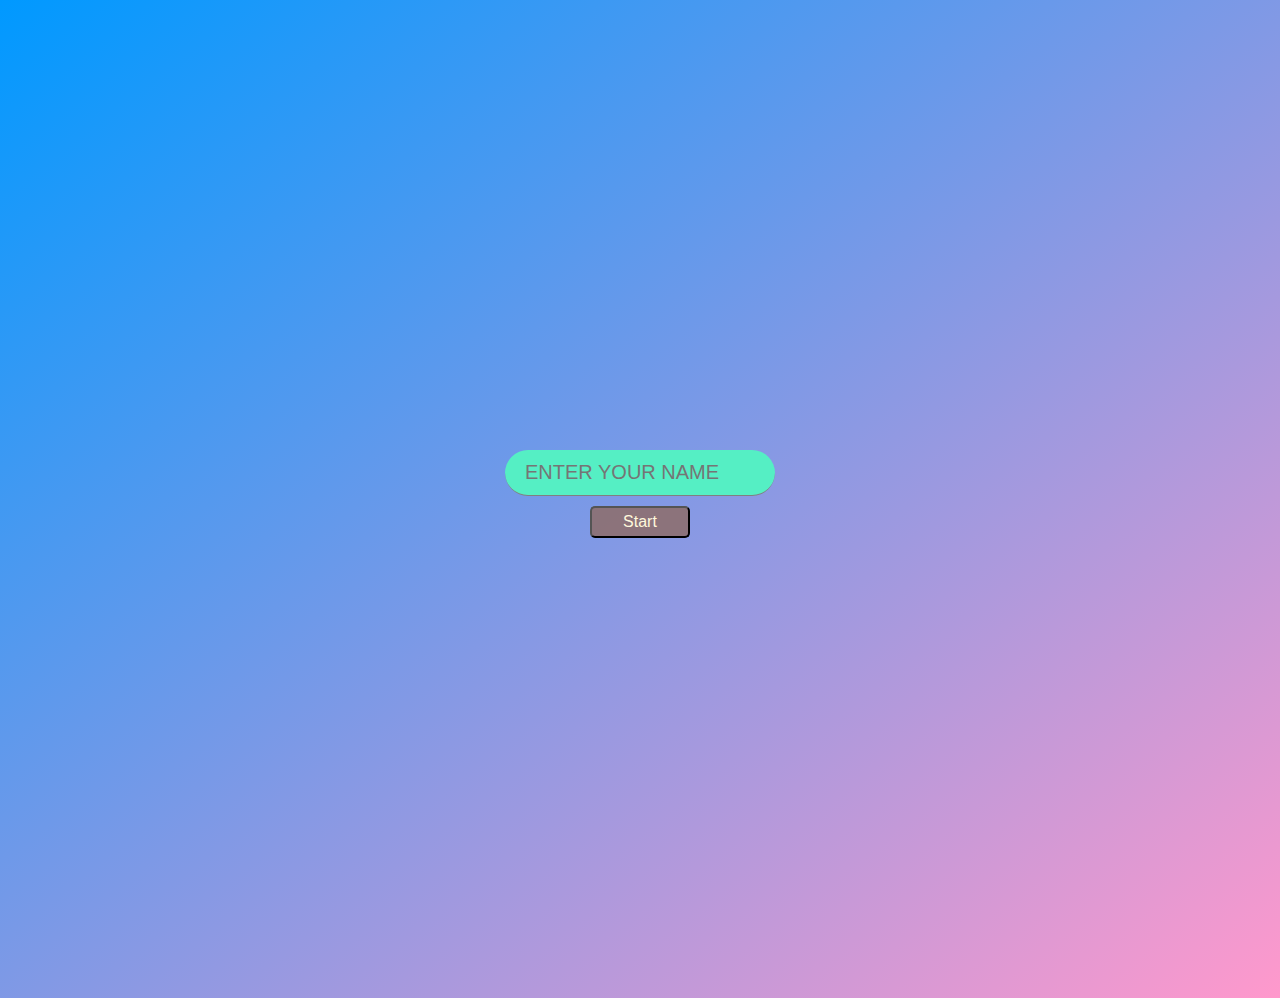
<file: index.html>
<!DOCTYPE html>
<html lang="en">
<head>
    <meta charset="UTF-8">
    <meta name="viewport" content="width=device-width, initial-scale=1.0">
    <title>Quiz App</title>
<link rel="stylesheet" href="style.css">
</head>
<body>
<div class="mainDiv">
<Input type="text" placeholder="Enter your name" id="nameInput" required> </Input> <br>
<button id="submit"><a href="quiz.html"> Start </a></button>
</div>
<script src="app.js"></script>
</body>
</html>
</file>
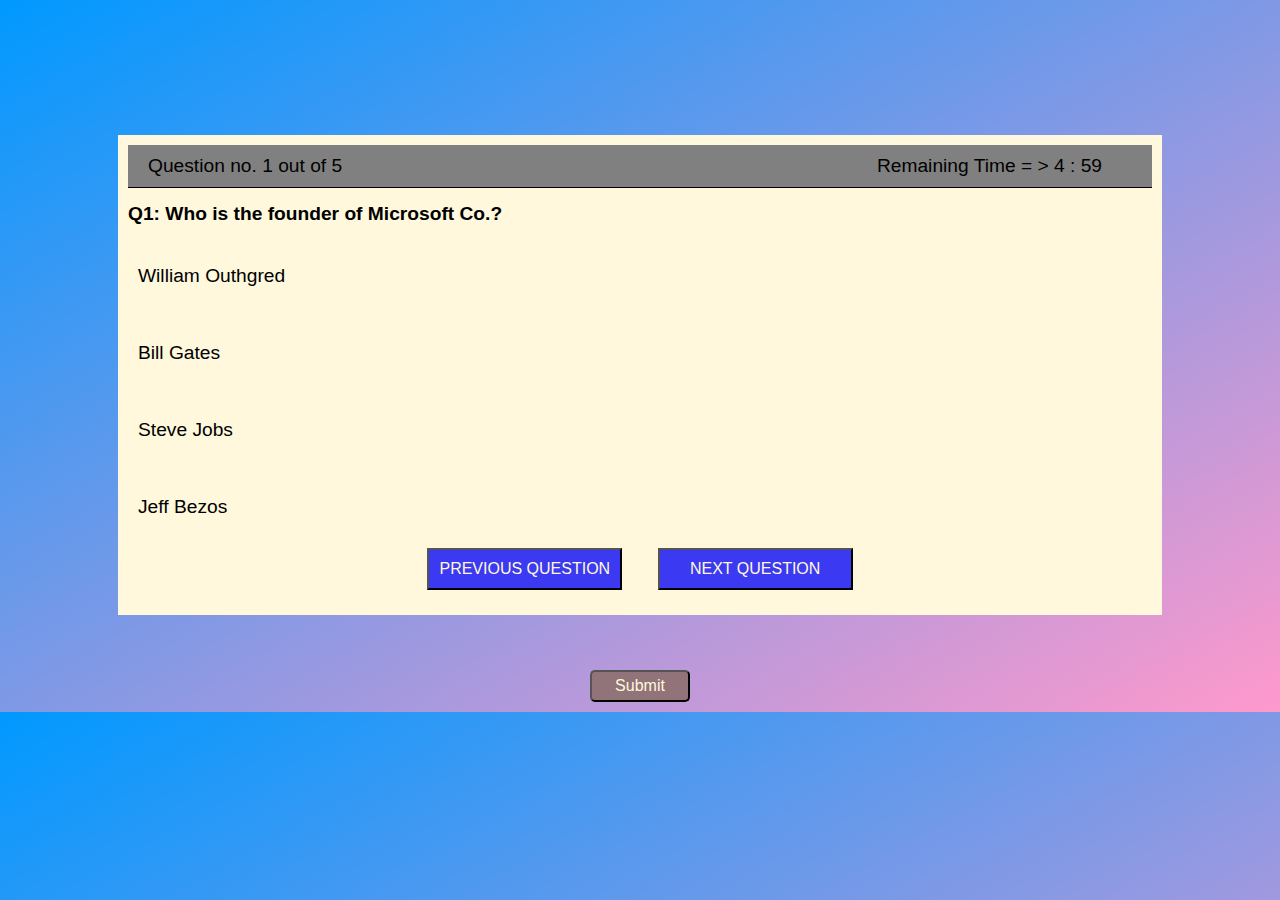
<file: quiz.html>
<!DOCTYPE html>
<html lang="en">
<head>
    <meta charset="UTF-8">
    <meta name="viewport" content="width=device-width, initial-scale=1.0">
    <title>Quiz App</title>
<link rel="stylesheet" href="style.css">
</head>
<body>
    <div id="quizDiv" >
        <div id="quizHead">Question no. 1 out of 5
            <!-- <hr> -->
            <div id="timeSpan"> Remaining Time = >  <span id="time"> 4 : 59 </span></div>
        </div>
        <div id="questionPort">
        <p id="question" onload="showQuestion()">Write the question over here.</p>
        <ul>
            <label ><li class="optElement">  <input value="answers" type="radio"  name="answer" /> answer # 1 </li>  </label>
            <label ><li class="optElement">  <input value="answers" type="radio" name="answer"  /> answer # 2 </li>  </label>
            <label ><li class="optElement">  <input value="answers" type="radio" name="answer"  /> answer # 3 </li>  </label>
            <label ><li class="optElement">  <input value="answers" type="radio" name="answer"  /> answer # 4 </li>  </label>
    </ul>
    </div>
        <div id="button">
            <button id="preQuestion">PREVIOUS QUESTION</button>
        <button id="nextQuestion" onclick="nextQuestion()">NEXT QUESTION</button>
        </div>
    </div>
    <div class="mian">
    <button id="submit"><a href="result.html"> Submit </a></button>
</div>


<script src="app.js"></script>
</body>
</html>
</file>
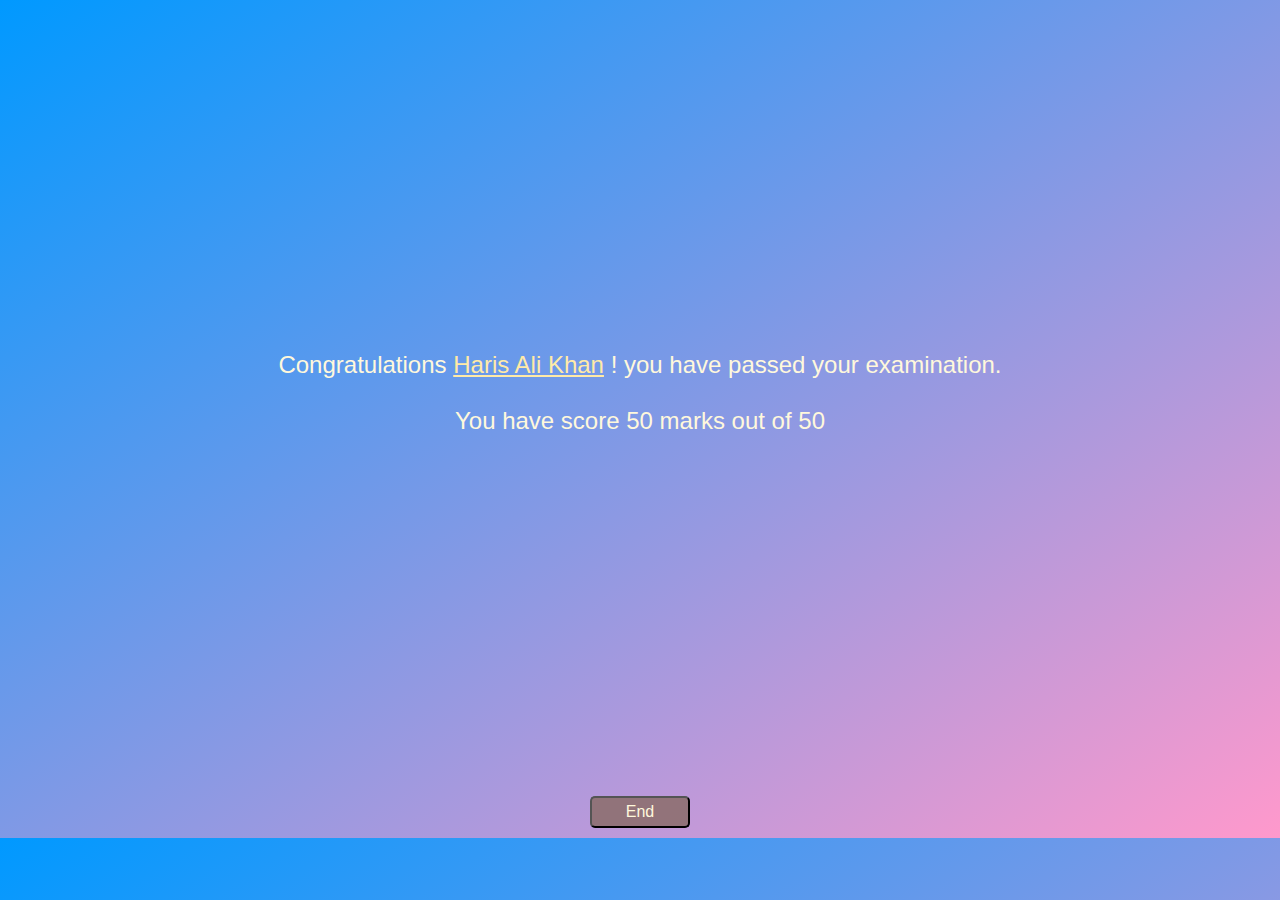
<file: result.html>
<!DOCTYPE html>
<html lang="en">
<head>
    <meta charset="UTF-8">
    <meta name="viewport" content="width=device-width, initial-scale=1.0">
    <title>Quiz App</title>
<link rel="stylesheet" href="style.css">
</head>
<body>
<div class="resultDiv">
    <p id="resultPara">
        Congratulations <span> Haris Ali Khan</span> ! you have passed your examination.         
    </p>
    <br>
    <p>You have score 50 marks out of 50</p>
</div>
<div class="mian">
<button id="submit"><a href="index.html" >End</a></button>
</div>   
<script src="app.js"></script>
</body>
</html>
</file>
<file: style.css>
*{
    padding: 0;
    margin: 0;
    font-family: sans-serif;
    
    /* color: white; */
}
body{
    background: linear-gradient(to bottom right, #0099ff 0%, #ff99cc 100%);        width: 100%;

}
.mainDiv{
    margin: 50vh auto;
    text-align: center;
}
#nameInput{
width: 250px;
height: 5vh;
font-size: 20px;
color: #2d3436;
/* background-color: white; */
border: none;
border-bottom: 1px gray solid;
border-radius: 10em;
padding-left: 20px;
text-transform: uppercase;
background-color: #55efc4;
}
#startbtn{
margin-top: 20px;
width: 100px;
font-size: 20px;
height: 5vh;
background-color: #b2bec3;
font-size: 1.2em;
cursor: pointer;
}
.mainDiv button a{
    font-style: normal;
    color: #2d3436;
    text-decoration: none;

}

/* ======================== Quiz Page ================================== */


#quizDiv {
    width: 80%;
    margin: 15vh auto;
    margin-bottom: 5vh;
    text-align: center;
    background-color: cornsilk;
    font-size: 1.2em;
    padding: 10px;
}
#quizDiv > input{
cursor: pointer;
}
#quizHead{
    border-bottom: 1px solid;
    /* width: 92%; */
    /* margin: 10px 0px; */
    padding-top: 10px;
    padding-bottom: 10px;
    background-color: gray;
    text-align: left;
    padding-left: 20px;
}
#questionPort {
text-align: left;
}
#questionPort p{
margin-top: 15px;
font-weight: bold;
}
#questionPort ul li{
    list-style: none;
    cursor: pointer;
    height: 3vh;
    margin-top: 30px;
    padding: 10px;
}
#questionPort ul li:hover{
background-color: rgba(10, 10, 247,0.6);
color: white;
}
#button button{
padding: 10px;
background-color: rgba(10, 10, 247,0.8);
color: cornsilk;
cursor: pointer;
width: 195px;
margin: 15px;
font-size: 1rem;
}
#button button:hover{
    background-color: rgb(10, 10, 247);

}
#timeSpan {
    display: inline-block;
    text-align: right;
    float: right;
    margin-right: 50px;
}
#submit {
    color: rgb(230, 208, 208);
    background-color: rgba(141, 111, 111,0.9);
    border-radius: 5px;
    box-shadow: none;
    width: 100px;
    font-size: 1em;
    padding: 5px;
    margin: 10px auto;
    cursor: pointer;
    text-align: center;
}
#submit a{
    text-decoration: none;
    color: cornsilk;
}
#submit:hover{
    background-color: rgb(109, 82, 82);

}
.resultDiv{
    margin: 39vh auto;
    text-align: center;
    font-size: 1.5em;
    color: cornsilk;
}
.resultDiv span{
color: #ffeaa7;
text-decoration: underline;
}
.mian  {
    text-align: center;
}
</file>
